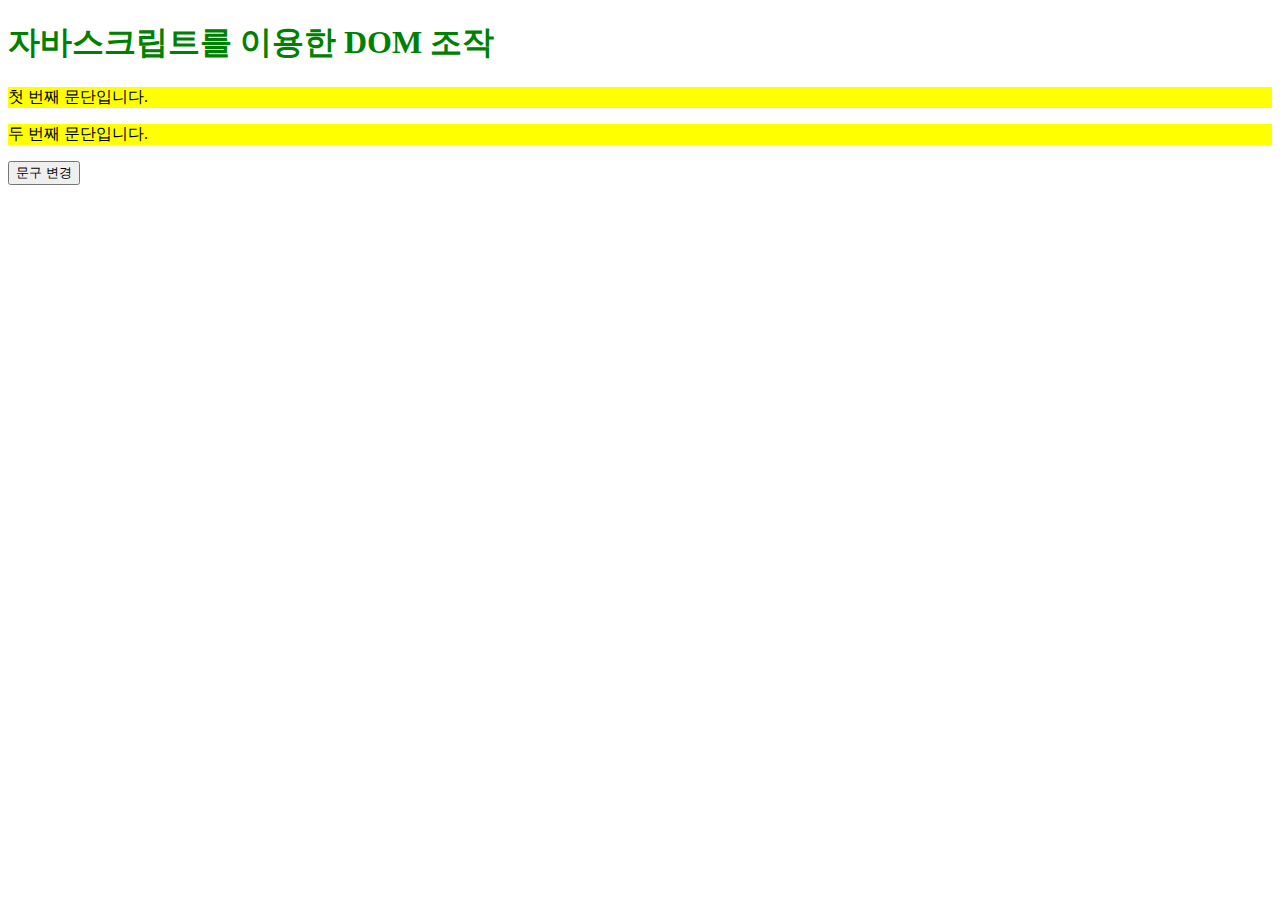
<file: DOM 트리에서 요소 선택하고 조작하기/index.html>
<!DOCTYPE html>
<html lang="en">
<head>
  <meta charset="UTF-8">
  <title>DOM 트리에서 요소 선택하고 조작하기</title>
  <link rel="stylesheet" href="styles.css">
</head>
<body>
  <h1 id="header">안녕하세요!</h1>
  <p class="text">첫 번째 문단입니다.</p>
  <p class="text">두 번째 문단입니다.</p>
  <button id="changeButton">문구 변경</button>

  <script src="script.js"></script>
</body>
</html>
</file>
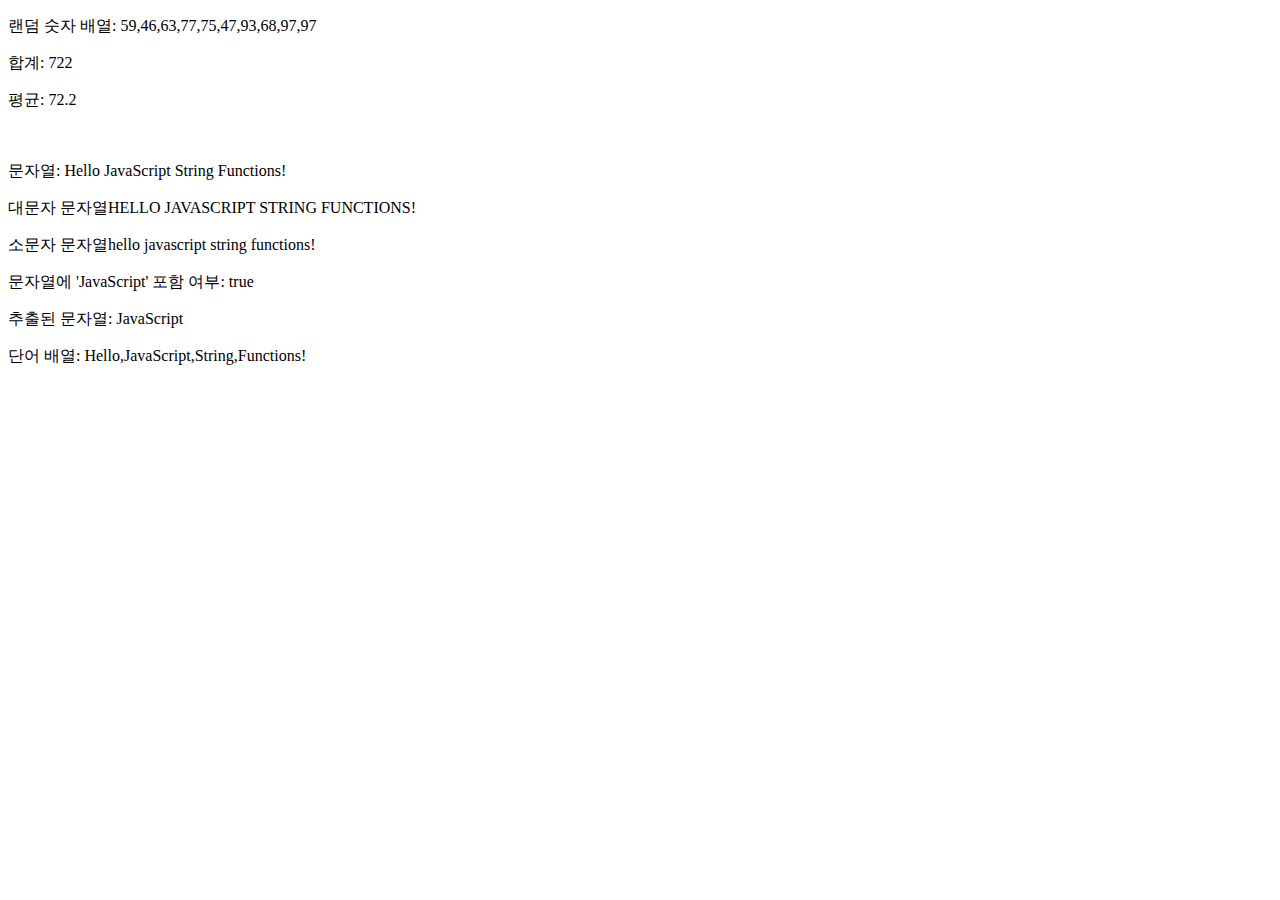
<file: 자바스크립트 배열과 문자열 내장 함수 실습/index.html>
<!DOCTYPE html>
<html lang="en">
<head>
    <meta charset="UTF-8">
    <meta name="viewport" content="width=device-width, initial-scale=1.0">
    <title>자바스크립트 배열과 문자열 내장 함수 실습</title>
</head>
<body>
    <p id="random_array"></p>
    <p id="array_sum"></p>
    <p id="array_avg"></p>

    <br>
    <p id="string"></p>
    <p id="upper"></p>
    <p id="lower"></p>
    <p id="include"></p>
    <p id="slice"></p>
    <p id="split"></p>

    <script src="script.js"></script>
</body>
</html>
</file>
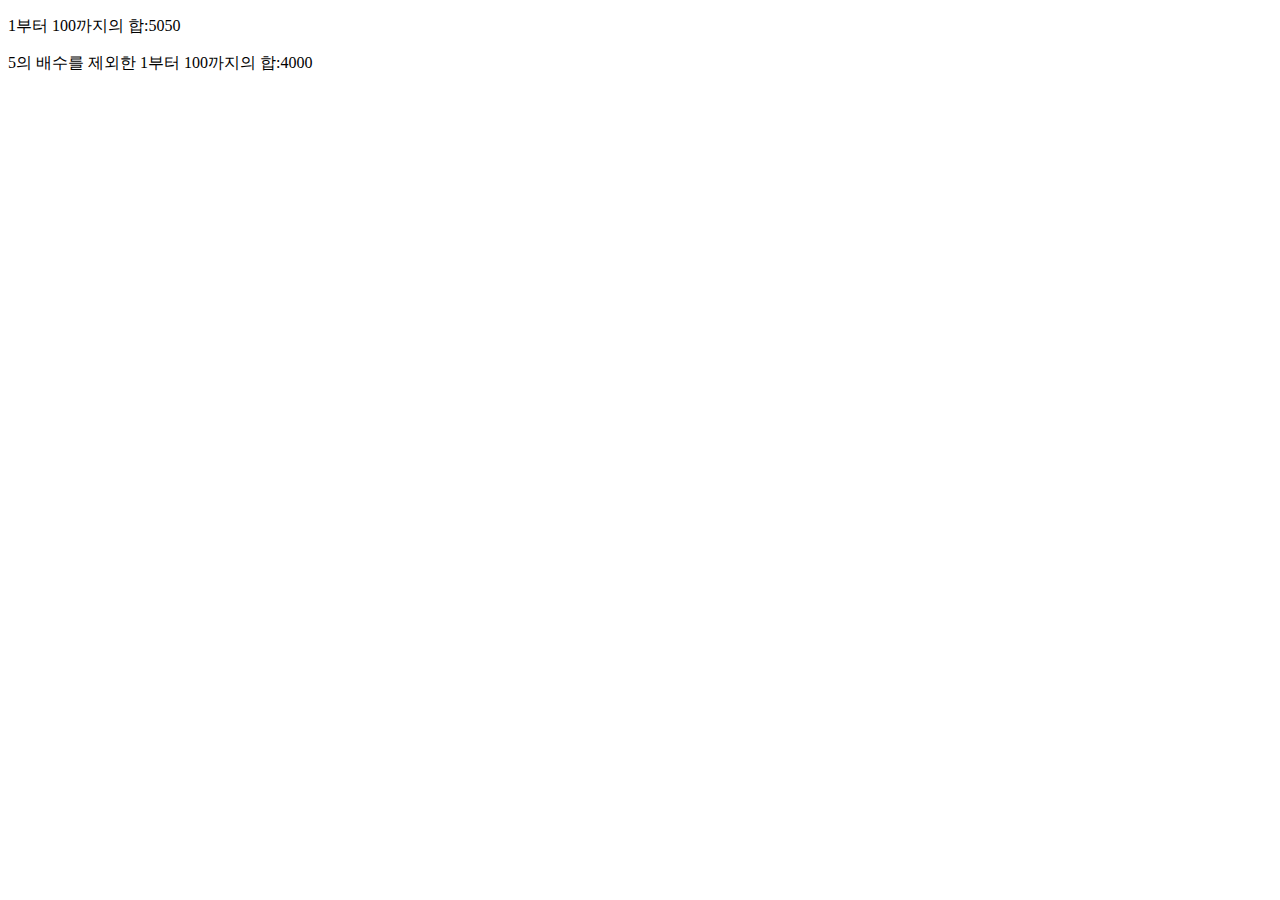
<file: 조건문과 반복문 활용/index.html>
<!DOCTYPE html>
<html lang="en">
<head>
    <meta charset="UTF-8">
    <meta name="viewport" content="width=device-width, initial-scale=1.0">
    <title>조건문과 반복문 활용</title>
</head>
<body>
    <p id="sum_test_1"></p>
    <p id="sum_test_2"></p>
    <script src="script.js"></script>
</body>
</html>
</file>
<file: DOM 트리에서 요소 선택하고 조작하기/styles.css>
.highlight {
    background-color: yellow;
}
.chagehighlight {
    background-color: coral;
}
</file>
